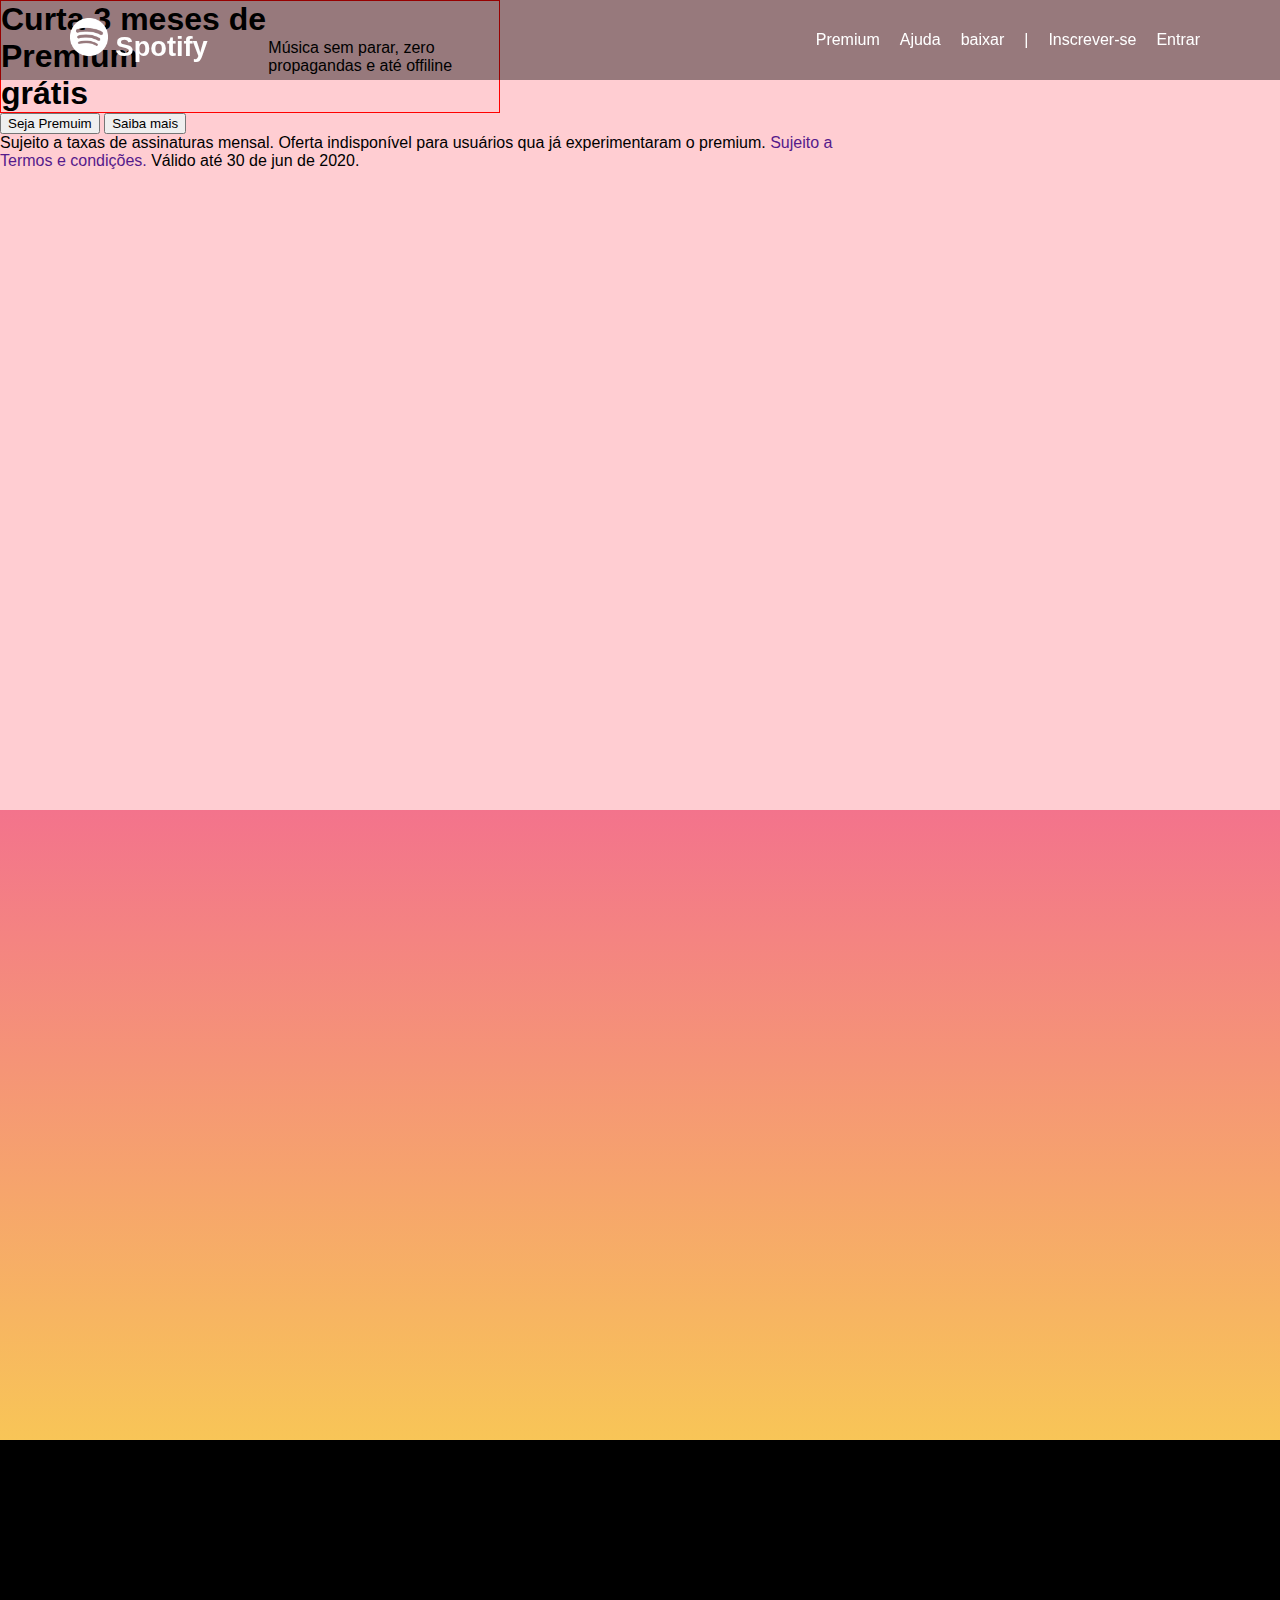
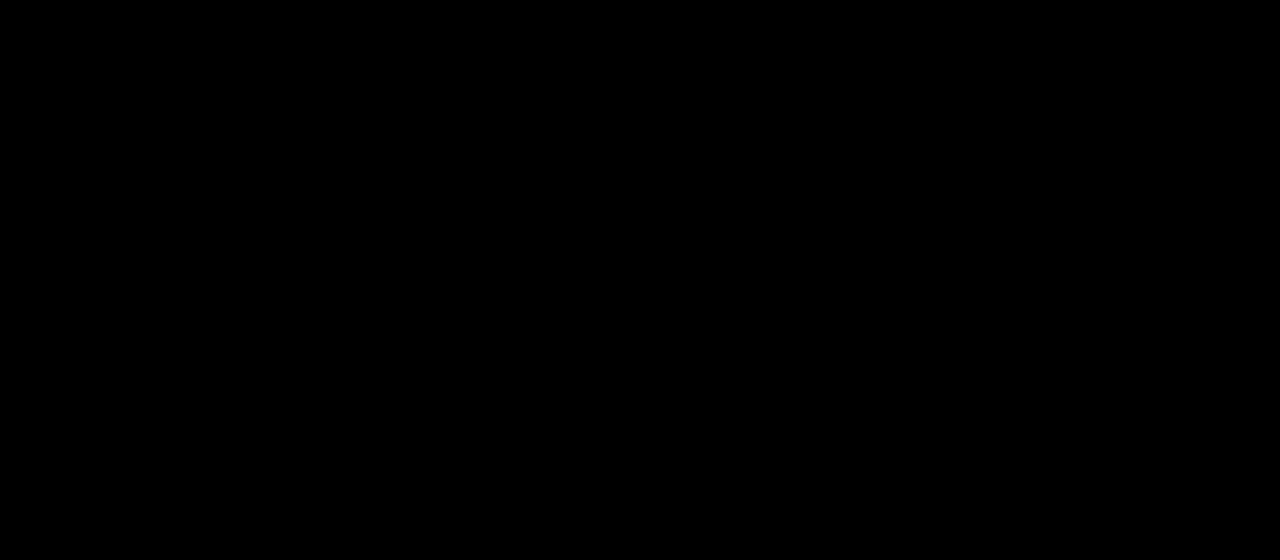
<file: index.html>
<!DOCTYPE html>
<html lang="en">
<head>
    <meta charset="UTF-8">
    <meta name="viewport" content="width=device-width, initial-scale=1.0">
    <title>Document</title>
    <link rel="stylesheet" href="assets/style-index.css">
</head>
<body>
    <header class="menu-bg">
        <div class="menu">
            <div class="menu-logo">
                <a href="#"><img src="assets/images/logo-branco.png" alt="" width="38px"> Spotify</a>
            </div>
            <nav class="menu-nav">
                <ul>
                    <li><a href="">Premium</a></li>
                    <li><a href="">Ajuda</a></li>
                    <li><a href="">baixar</a></li>
                    <li><a href="">|</a></li>
                    <li><a href="">Inscrever-se</a></li>
                    <li><a href="">Entrar</a></li>
                </ul>
            </nav>
        </div>
    </header>
    <section class="home">
        

        <div class="image-background">
        <!--<img src="assets/images/hero-burst.png" alt="" >--> 
        </div>
        <div class="frases">
            <h1>
                Curta 3 meses de Premium <br>
                grátis
            </h1>
            <p>
                Música sem parar, zero propagandas e até offiline
            </p>
        </div>
        <div>
            <button>Seja Premuim</button>
            <button>Saiba mais</button>
        </div>
        <div>
            <p>
                Sujeito a taxas de assinaturas mensal. Oferta indisponível para usuários qua já experimentaram o premium. <a href="">Sujeito a <br>
                    Termos e condições.</a> Válido até 30 de jun de 2020.
            </p>
        </div>
    </section>
    <section class="spot">
        
    </section>
    <footer>

    </footer>
    
</body>
</html>
</file>
<file: assets/style-index.css>
body,h1,h2,a,p,li,ul{
    margin:0;
    padding: 0;

}

ul{
    list-style: none;
}

a{
    text-decoration: none;

}

*{
    box-sizing: border-box;
}

body{
    background-color: thistle;
    font-family: Circular, spotify-circular, Helvetica, Arial, sans-serif;
}

.menu-bg{
    background: #00000068;
    width: 100vw;
    position: fixed;

}



.menu{
    max-width: 1170px;
    height: 80px;
    margin: 0 auto;
    display: flex;
    flex-wrap: wrap;
    justify-content: space-between;
    align-items: center;
    padding: 15px;

    
}

.menu a{
    color: #fff;
}

.menu-logo a{
    font-size: 1.70em;
    font-weight: bold;
    align-items: center;
    
}



.menu-nav ul{
    display: flex;
    flex-wrap: wrap;
}

.menu-nav a{
    display: block;
    padding: 10px;
}

.menu-nav :hover{
    color: #000000;
}

.home{
    /*background-image: linear-gradient(to top, #f8c657, #f3768b);*/
    background-color: #ffcdd2;
    position: initial;
    height: 90vh;
}

.image-background img{
    width: 1631px;
    margin-top: -496px;
    margin-left: -135px;
}

.frases{
    display: flex;
    border: 1px solid red;
    width: 500px;
    align-items: center;
}

.spot{
    height: 70vh;
    background-image: linear-gradient(to top, #f8c557, #f3738c);
}

footer{
    background-color: #000000;
    height: 80vh;
    position: relative;
}
</file>
